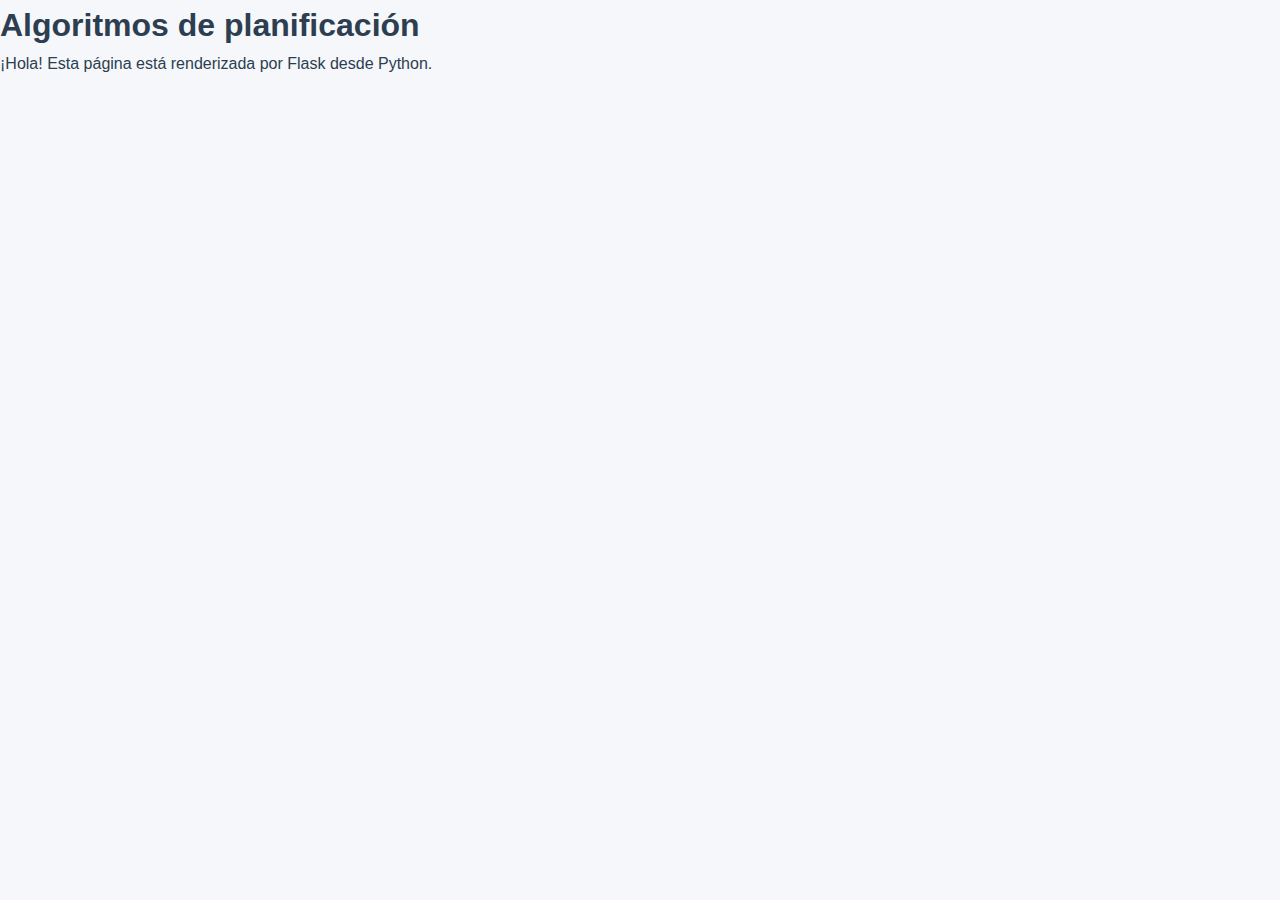
<file: templates/index.html>
<!DOCTYPE html>
<html>
<head>
    <title>Simulador de Planificación</title>
    <link rel="stylesheet" href="/static/style.css">
</head>
<body>
    <h1>Algoritmos de planificación</h1>
    <p>¡Hola! Esta página está renderizada por Flask desde Python.</p>
</body>
</html>
</file>
<file: static/style.css>
:root {
  --azul: #3498db;
  --verde: #2ecc71;
  --rojo: #e74c3c;
  --dark: #2c3e50;
  --light: #ecf0f1;
}

body {
  background-color: #f5f7fa;
  color: var(--dark);
  line-height: 1.6;
  font-family: 'Segoe UI', Tahoma, Geneva, Verdana, sans-serif;
}

* {
  margin: 0;
  padding: 0;
  box-sizing: border-box;
}

.todo-contenedor {
  max-width: 1300px;
  margin: 20px auto;
  padding: 20px;
  display: grid;
  grid-template-columns: 1fr 2fr;
  gap: 20px;
}

#tabla-izquierda {
  background-color: white;
  padding: 20px;
  border-radius: 10px;
  box-shadow: 0 4px 6px rgba(0,0,0,0.05);
  display: flex;
  flex-direction: column;
  gap: 15px;
}

.form-procesos, .lista-procesos, #botones {
  padding: 15px;
  border: 1px solid #eee;
  border-radius: 8px;
}

#agregar-procesos-fila-1, #agregar-procesos-fila-2 {
  display: grid; 
  grid-template-columns: 1fr 1fr; 
  gap: 15px; 
  margin-top: 10px;
}

#agregar-prioridad, #agregar-quantum {
  margin-top: 15px;
  display: none; 
}

label {
  display: block;
  margin-bottom: 8px;
  font-weight: 600;
  font-size: 0.9rem;
}

input, select, button {
  width: 100%;
  padding: 10px;
  border: 1px solid #ddd;
  border-radius: 5px;
  font-size: 1rem;
}

#color-input {
    padding: 5px; 
}

button {
  cursor: pointer;
  background-color: var(--azul);
  color: white;
  border: none;
  transition: opacity 0.2s;
}
button:hover {
  opacity: 0.85;
}
#boton-agregar-proceso {
    margin-top: 15px;
}
#botones {
    display: flex;
    gap: 10px;
}

#tabla-derecha {
  background-color: white;
  padding: 20px;
  border-radius: 10px;
  box-shadow: 0 4px 6px rgba(0,0,0,0.05);
}

h2 {
    margin-bottom: 10px;
    padding-bottom: 5px;
    border-bottom: 2px solid var(--light);
}

.diagrama-gantt {
    margin-top: 20px;
    overflow-x: auto;
    border: 1px solid #ddd;
    padding: 10px;
    border-radius: 5px;
}
.diagrama-cuerpo {
    display: flex;
    height: 50px;
    margin-top: 5px;
}
.bloque-gantt {
    min-width: 40px;
    height: 100%;
    display: flex;
    align-items: center;
    justify-content: center;
    color: white;
    font-weight: bold;
    text-shadow: 1px 1px 2px rgba(0,0,0,0.5);
    border-right: 1px solid rgba(255, 255, 255, 0.3);
}
.tabla-resultados {
    width: 100%;
    border-collapse: collapse;
    margin-top: 25px;
}
.tabla-resultados th, .tabla-resultados td {
    border: 1px solid #ddd;
    padding: 12px;
    text-align: center;
}
.tabla-resultados th {
    background-color: var(--azul);
    color: white;
}
.contenedor-estadisticas {
    display: grid;
    grid-template-columns: 1fr 1fr;
    gap: 20px;
    margin-top: 25px;
}
.tarjeta-estadistica {
    background-color: var(--light);
    padding: 20px;
    border-radius: 8px;
    text-align: center;
    box-shadow: 0 2px 4px rgba(0,0,0,0.05);
}
.valor-estadistica {
    font-size: 2rem;
    font-weight: bold;
    color: var(--dark);
}
.etiqueta-estadistica {
    font-size: 0.9rem;
    color: #555;
    margin-top: 5px;
}
</file>
